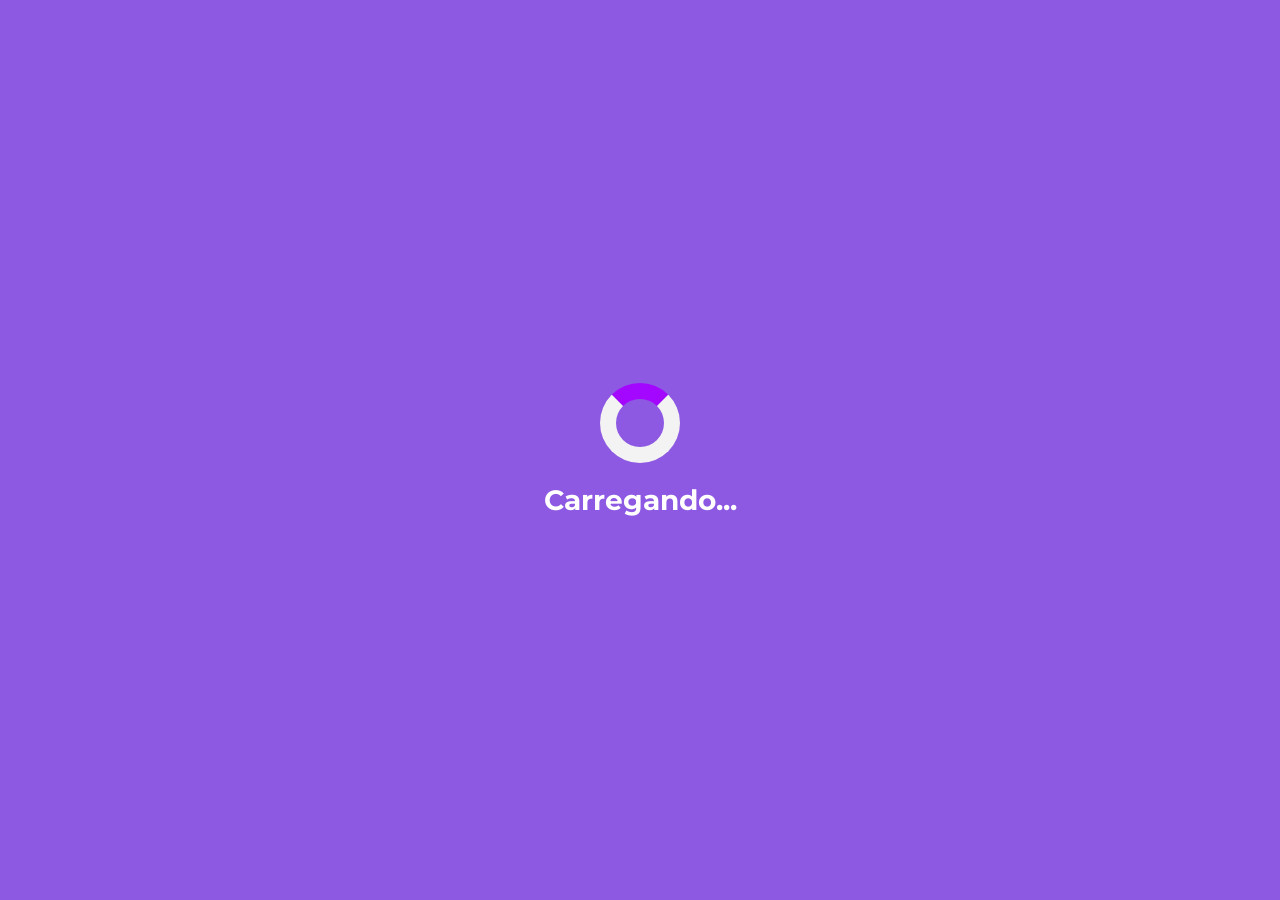
<file: INICIO - Copia/loading.html>
<!DOCTYPE html>
<html lang="pt-BR">
<head>
    <meta charset="UTF-8">
    <meta name="viewport" content="width=device-width, initial-scale=1.0">
    <link href="https://fonts.googleapis.com/css2?family=Montserrat:wght@700&display=swap" rel="stylesheet">
    <link rel="stylesheet" href="loading.css">
    <link rel="icon" type="image/x-icon" href="image/webvisionsLogo.png">
    <title>Carregando...</title>
</head>
<body>
    <div class="loading-container">
        <div class="loader"></div>
        <h1>Carregando...</h1>
    </div>

    <script>
        // Redireciona após 3 segundos
        setTimeout(() => {
            window.location.href = "index.html"; // Altere para a URL do seu site
        }, 3000);
        
    </script>
</body>
</html>
</file>
<file: INICIO - Copia/loading.css>
* {
    margin: 0;
    padding: 0;
    box-sizing: border-box;
}

body {
    display: flex;
    justify-content: center;
    align-items: center;
    height: 100vh;
    background-color: #8d58e2; /* Cor de fundo que remete à sustentabilidade */
    font-family: 'Montserrat', sans-serif;
}

.loading-container {
    text-align: center;
}

.loader {
    border: 16px solid #f3f3f3; /* Cor do fundo do loader */
    border-top: 16px solid #a407ff; /* Cor do topo do loader */
    border-radius: 50%;
    width: 80px; /* Largura do loader */
    height: 80px; /* Altura do loader */
    animation: spin 2s linear infinite; /* Animação de rotação */
    margin: 0 auto 20px; /* Margem para centralizar */
}

@keyframes spin {
    0% { transform: rotate(0deg); }
    100% { transform: rotate(360deg); }
}

h1 {
    font-size: 28px; /* Tamanho da fonte do texto de carregamento */
    color: #ffffff; /* Cor do texto */
}
</file>
